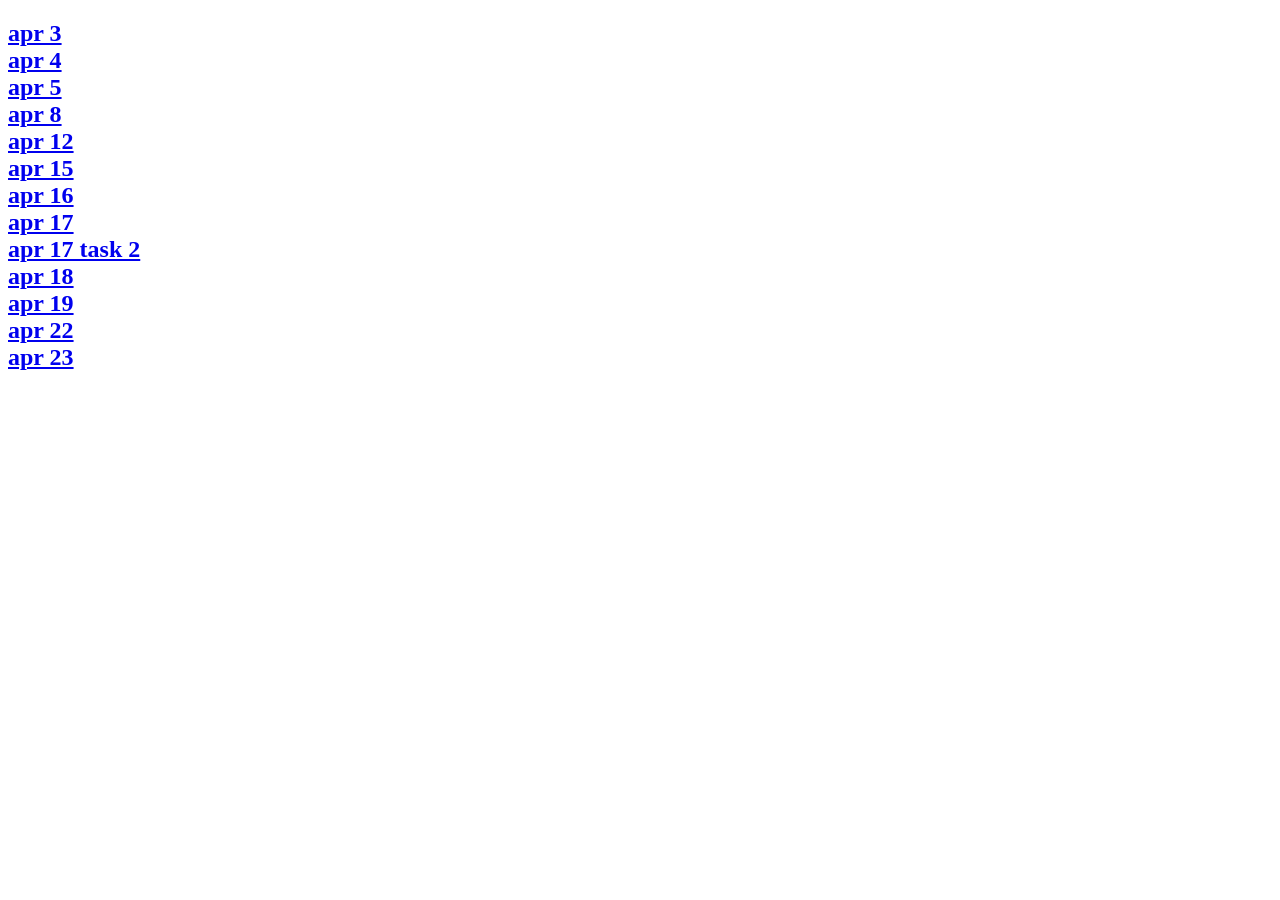
<file: index.html>
<!DOCTYPE html>
<html lang="en">
<head>
    <meta charset="UTF-8">
    <meta name="viewport" content="width=<device-width>, initial-scale=1.0">
    <title>Document</title>
    <style>
        a{
            display: block;
        }
    </style>
</head>
<body>
    <h2>
        <a href="apr3.html">apr 3 </a>
        <a href="apr4.html">apr 4</a>
        <a href="apr5.html">apr 5</a>
        <a href="apr8.html">apr 8</a>
        <a href="apr12.html">apr 12</a>
        <a href="apr15.html">apr 15</a>
        <a href="apr16.html">apr 16</a>
        <a href="apr17.html">apr 17</a>
        <a href="apr17a.html">apr 17 task 2</a>
        <a href="apr18.html">apr 18</a>
        <a href="apr19.html">apr 19</a>
        <a href="apr22.html">apr 22 </a>
        <a href="apr23t1.html">apr 23 </a>


    </h2>
</body>
</html>
</file>
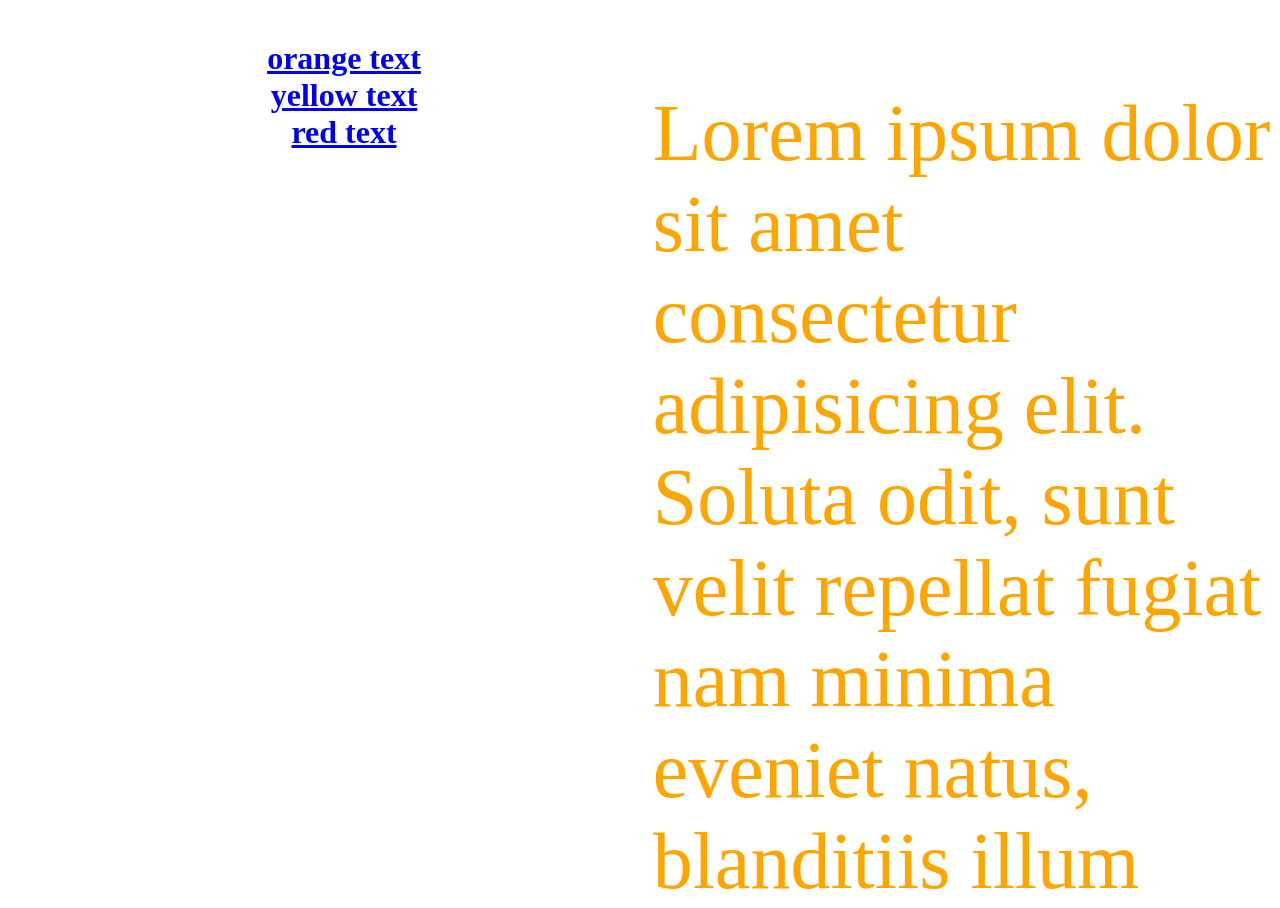
<file: apr15.html>
<!DOCTYPE html>
<html lang="en">
<head>
    <meta charset="UTF-8">
    <meta name="viewport" content="width=device-width, initial-scale=1.0">
    <title>Document</title>
    <style>
        h1{
            text-align: center;


        }
        p{
            font-size: 80px;
            margin-bottom: 20px;
        }

        .el2{
            overflow: scroll;
            
        }
        li{
            list-style-type: none;
        }
        
    </style>
</head>
<body>
    <div class="el">
        <div class="el1" style="float: left; width: 50%;height: 100vh;">
            <h1>
                <ul>
                    <li><a href="#orange">orange text</a></li>
                    <li><a href="#yellow">yellow text</a></li>
                    <li><a href="#red">red text</a></li>
                </ul>
            </h1>
        </div>

        <div class="el2" style="width: 49%;float: right; height:100vh">
            <p id="orange" style="color: orange;">Lorem ipsum dolor sit amet consectetur adipisicing elit. Soluta odit, sunt velit repellat fugiat nam minima eveniet natus, blanditiis illum quam. Enim accusamus, praesentium fuga similique atque provident facilis consectetur! Lorem ipsum dolor sit amet consectetur, adipisicing elit. Facilis dolorem velit iusto veritatis, nesciunt atque cupiditate commodi ipsam harum alias eveniet, dignissimos assumenda nam, ab sequi eaque neque odio nemo? Lorem ipsum dolor sit amet consectetur adipisicing elit. Neque, facilis, sit delectus ad necessitatibus nemo libero, consequuntur consectetur officia quaerat ipsa molestias enim. Qui excepturi similique ut aspernatur possimus voluptate.</p>
            <p id="yellow" style="color: yellow;">Lorem ipsum dolor sit amet consectetur adipisicing elit. Neque, facilis, sit delectus ad necessitatibus nemo libero, consequuntur consectetur officia quaerat ipsa molestias enim. Qui excepturi similique ut aspernatur possimus voluptate. Lorem ipsum dolor sit amet, consectetur adipisicing elit. Pariatur, explicabo voluptate impedit quod quos, ipsum ipsa doloribus asperiores vitae sit excepturi nam magnam. Quaerat, distinctio! Praesentium mollitia maxime minima quo? Lorem ipsum, dolor sit amet consectetur adipisicing elit. Tempora hic accusamus fugiat quod laudantium perferendis minima, optio doloribus nisi veniam perspiciatis porro aliquam earum sunt voluptatibus quos? Quos, repellat id!</p>
            <p id="red" style="color: red;">Lorem ipsum dolor sit amet consectetur adipisicing elit. Neque, facilis, sit delectus ad necessitatibus nemo libero, consequuntur consectetur officia quaerat ipsa molestias enim. Qui excepturi similique ut aspernatur possimus voluptate. Lorem ipsum dolor sit amet consectetur adipisicing elit. Mollitia et doloribus sint neque dicta quo, nam doloremque reprehenderit quam, aliquam ab totam magni, suscipit maxime minima dolores. Accusamus, expedita ab. Lorem ipsum dolor sit amet consectetur adipisicing elit. Delectus sunt illum ratione consequuntur ducimus! Accusamus non corrupti voluptatem cumque quae provident, numquam facilis, quos unde iusto, mollitia eum? Eius, quas!</p>

        </div>

    </div>
    
</body>
</html>
</file>
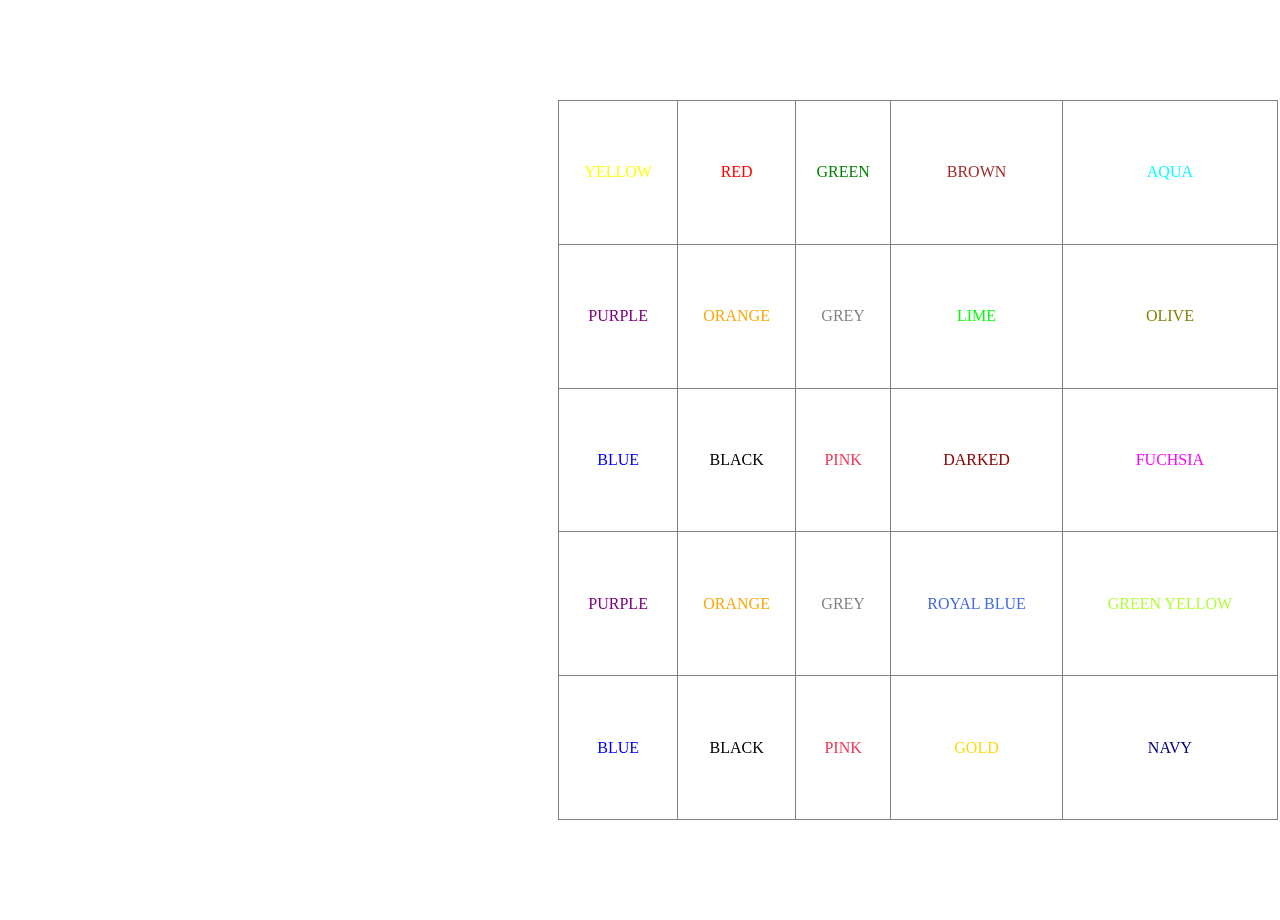
<file: apr16.html>
<!DOCTYPE html>
<html lang="en">
<head>
    <meta charset="UTF-8">
    <meta name="viewport" content="width=device-width, initial-scale=1.0">
    <title>Day 20 task-1</title>
    <style>
        table{
            width: 80vh;
            height: 80vh;
            margin: 100px;
            margin-left: 550px;
            border-collapse: collapse;
            
        }
        .y :hover{
            background-color: yellow;
            width: 100%;
            height: 100%;
        }
        .g :hover{
            background-color: green;
            width: 100%;
            height: 100%;
        }
        .p :hover{
            background-color: purple;
            width: 100%;
            height: 100%;
        }
        .r :hover{
            background-color: red;
            width: 100%;
            height: 100%;
        }
        .o :hover{
            background-color: orange;
            width: 100%;
            height: 100%;
        }
        .gr :hover{
            background-color: gray;
            width: 100%;
            height: 100%;
        }
        .b :hover{
            background-color: blue;
            width: 100%;
            height: 100%;
        }
        .bl :hover{
            background-color: black;
            width: 100%;
            height: 100%;
        }
        .pi :hover{
            background-color: rgb(241, 52, 84);;
            width: 100%;
            height: 100%;
        }
        .brown :hover{
            background-color:brown;
            width: 100%;
            height: 100%;
        }
        .aqua :hover{
            background-color: aqua;
            width: 100%;
            height: 100%;
        }
        .lime :hover{
            background-color: lime;
            width: 100%;
            height: 100%;
        }
        .olive :hover{
            background-color: olive;
            width: 100%;
            height: 100%;
        }

        .darked :hover{
            background-color: darkred;
            width: 100%;
            height: 100%;
        }
        .fuchsia :hover{
            background-color: fuchsia;
            width: 100%;
            height: 100%;
        }
        .royal :hover{
            background-color: royalblue;
            width: 100%;
            height: 100%;
        }
        .gy :hover{
            background-color: greenyellow;
            width: 100%;
            height: 100%;
        }
        .gold :hover{
            background-color: gold;
            width: 100%;
            height: 100%;
        }
        .navy :hover{
            background-color: navy;
            width: 100%;
            height: 100%;
        }
        
    </style>
</head>
<body>
    <table border="n">
<tr>
    <td style="color: yellow;" class="y"><center>YELLOW</center></td>
    <td style="color: red ;" class="r"><center>RED</center></td>
    <td style="color: green;" class="g"><center>GREEN</center></td>
    <td style="color: brown ;" class="brown"><center>BROWN</center></td>
    <td style="color:aqua;" class="aqua"><center>AQUA</center></td>
</tr>
<tr>
    <td style="color: purple;" class="p"><center>PURPLE</center></td>
    <td style="color: orange;" class="o"><center>ORANGE</center></td>
    <td style="color:gray;" class="gr"><center>GREY</center></td>
    <td style="color: lime ;" class="lime"><center>LIME</center></td>
 <td style="color: olive;" class="olive"><center>OLIVE</center></td>
</tr>
<tr>
  <td style="color: blue;" class="b"><center>BLUE</center></td>
  <td style="color: black;" class="bl"><center>BLACK</center></td>
  <td style="color: rgb(241, 52, 84);" class="pi"><center>PINK</center></td>
  <td style="color: darkred ;" class="darked"><center>DARKED</center></td>
 <td style="color: fuchsia;" class="fuchsia"><center>FUCHSIA</center></td>
</tr>
<tr>
    <td style="color: purple;" class="p"><center>PURPLE</center></td>
    <td style="color: orange;" class="o"><center>ORANGE</center></td>
    <td style="color:gray;" class="gr"><center>GREY</center></td>
    <td style="color: royalblue ;" class="royal"><center>ROYAL BLUE</center></td>
 <td style="color: greenyellow;" class="gy"><center>GREEN YELLOW</center></td>
</tr>
<tr>
  <td style="color: blue;" class="b"><center>BLUE</center></td>
  <td style="color: black;" class="bl"><center>BLACK</center></td>
  <td style="color: rgb(241, 52, 84);" class="pi"><center>PINK</center></td>
  <td style="color: gold ;" class="gold"><center>GOLD</center></td>
 <td style="color: navy;" class="navy"><center>NAVY</center></td>
</tr>


    </table>
</body>
</html>
</file>
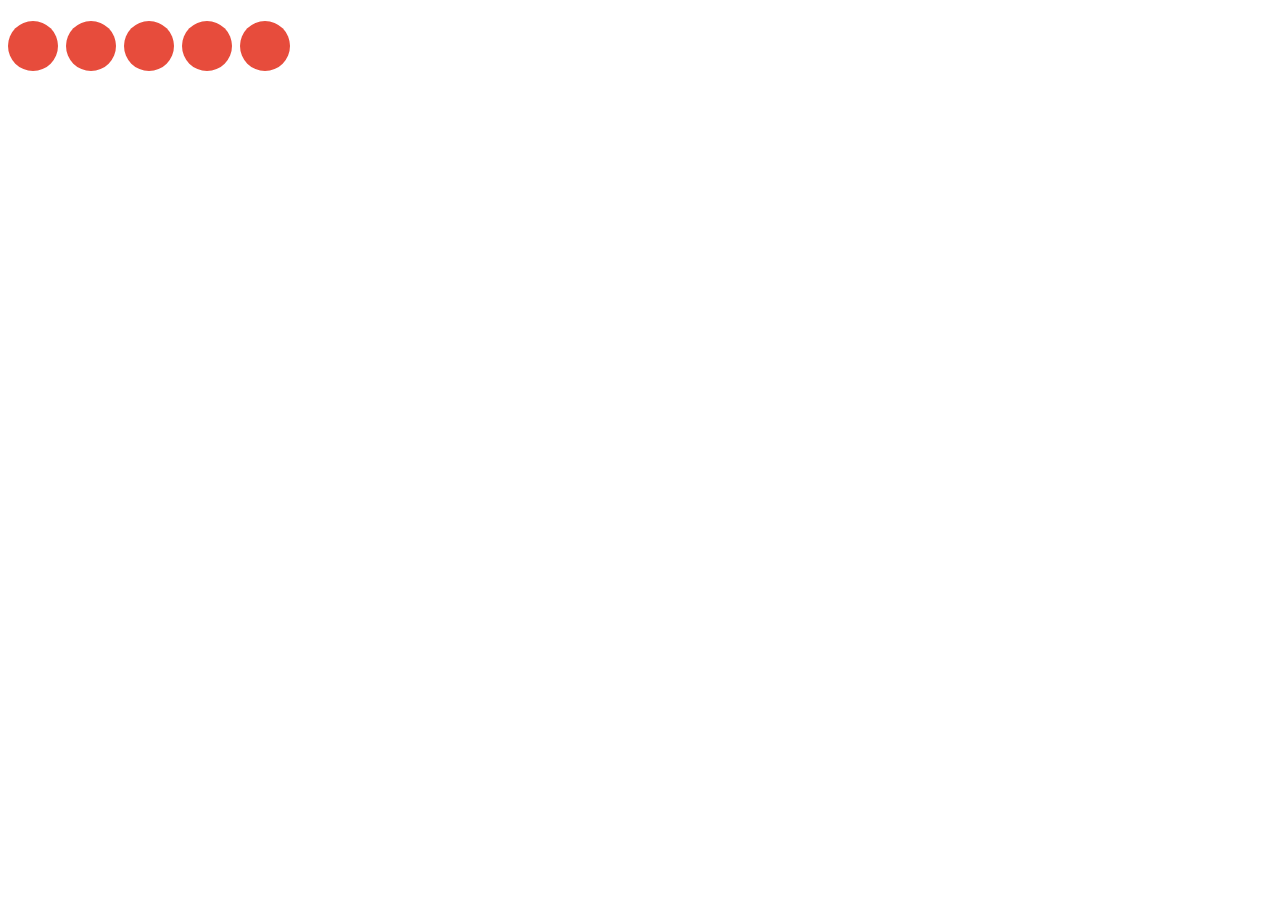
<file: apr17.html>
<!DOCTYPE html>
<html lang="en">
<head>
    <meta charset="UTF-8">
    <meta name="viewport" content="width=device-width, initial-scale=1.0">
    <title>Document</title>
    <style>
@keyframes bounce {
        from { transform: translateX(0); }
        to { transform: translateY(100px); }
      }
      
      .ball {
        width: 50px;
        height: 50px;
        background-color: #e74c3c;
        border-radius: 50%;
        animation: bounce 1s ease infinite;
        display: inline-block;
      }

    </style>
</head>
<body>
    <h1>
        <div class="ball"></div>
        <div class="ball"></div>
        <div class="ball"></div>
        <div class="ball"></div>
        <div class="ball"></div>
    </h1>

      
    
</body>
</html>
</file>
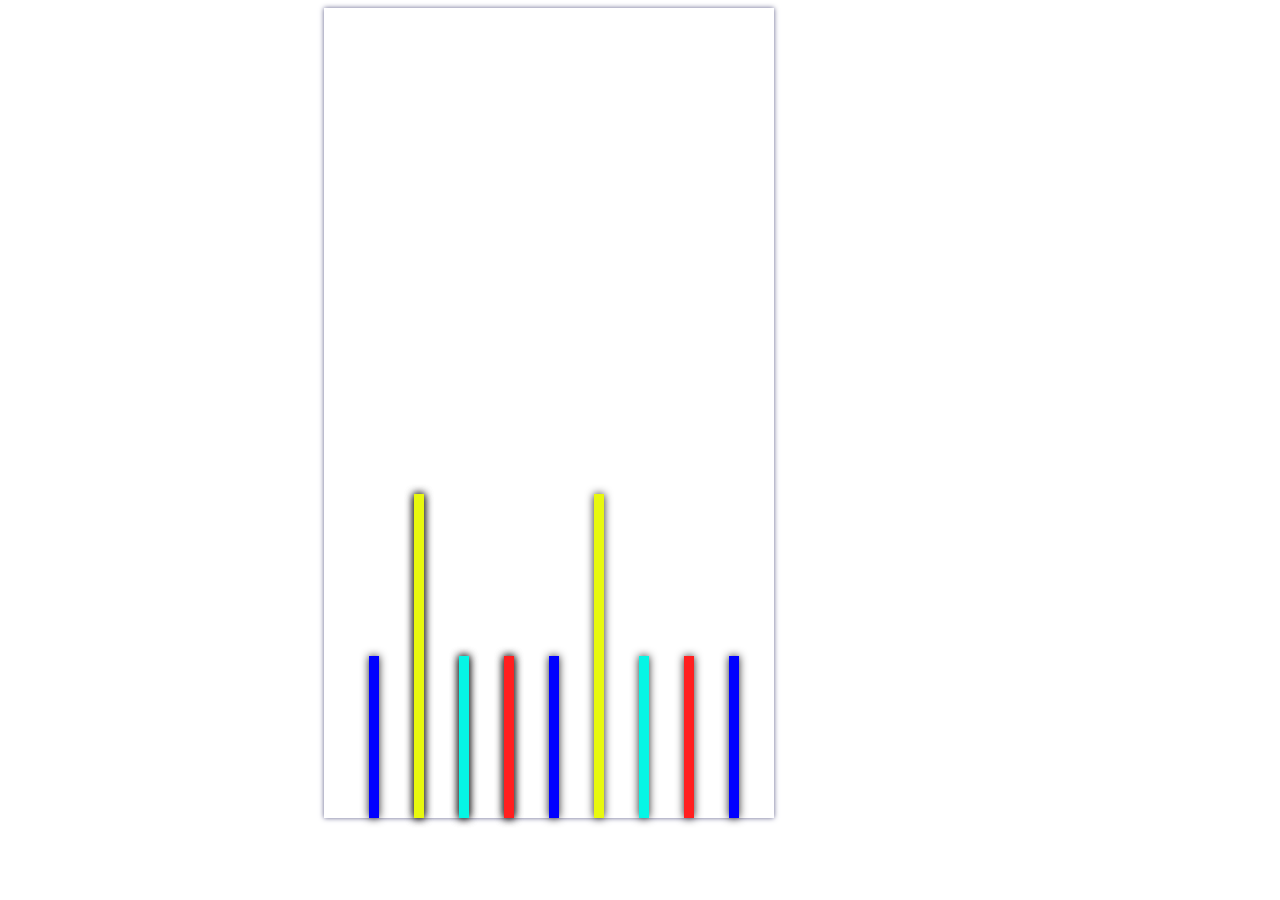
<file: apr17a.html>
<!DOCTYPE html>
<html lang="en">
<head>
    <meta charset="UTF-8">
    <meta name="viewport" content="width=device-width, initial-scale=1.0">
    <title>Document</title>

    <style>
        .box{
            height: 90vh;
    
            width: 50vh;
            margin-left:25% ;
            margin-right:25% ;
            position: relative;
            box-shadow: 0 0 5px rgb(99, 99, 140);
        }
        .b1{
            background-color: blue;
            width: 10px;
            height: 20%;
            position: absolute;
            bottom: 0;
            left: 10%;
            animation: box1 2s ease-in  infinite alternate;
            box-shadow: 0 0 8px  rgb(40, 38, 38);
        }
        
        .b2{
            background-color: rgb(232, 248, 14);
            width: 10px;
            height: 40%;
            position: absolute;
            bottom: 0;
            left: 20%;
            animation: box1 3s ease-in  infinite reverse;
            box-shadow: 0 0 8px  rgb(40, 38, 38);


            
        }
        .b3{
            background-color: rgb(6, 245, 229);
            width: 10px;
            height: 20%;
            position: absolute;
            bottom: 0;
            left: 30%;
            animation: box1 2s ease-in  infinite alternate;
            box-shadow: 0 0 8px  rgb(40, 38, 38);


        }
        .b4{
            background-color: rgb(255, 31, 31);
            width: 10px;
            height: 20%;
            position: absolute;
            bottom: 0;
            left: 40%;
            animation: box1 4s ease-in  infinite reverse;
            box-shadow: 0 0 8px  rgb(40, 38, 38);


        }

        @keyframes box1 {
            from{
              height: 20%;
            }
            to{
             height: 80%;
            }
        }
    </style>
</head>
<body>

    <div class="box">
        <div class="b1"></div>
        <div class="b2"></div>
        <div class="b3"></div>
        <div class="b4"></div>
        
        <div class="b1" style="left: 50%;"></div>
        <div class="b2"  style="left: 60%;"></div>
        <div class="b3"  style="left: 70%"></div>
        <div class="b4"  style="left: 80%;"></div>
        <div class="b1" style="left: 90%;"></div>
        <div class="b2"></div>
        <div class="b3"></div>
        <div class="b4"></div>

    </div>
    
</body>
</html>
</file>
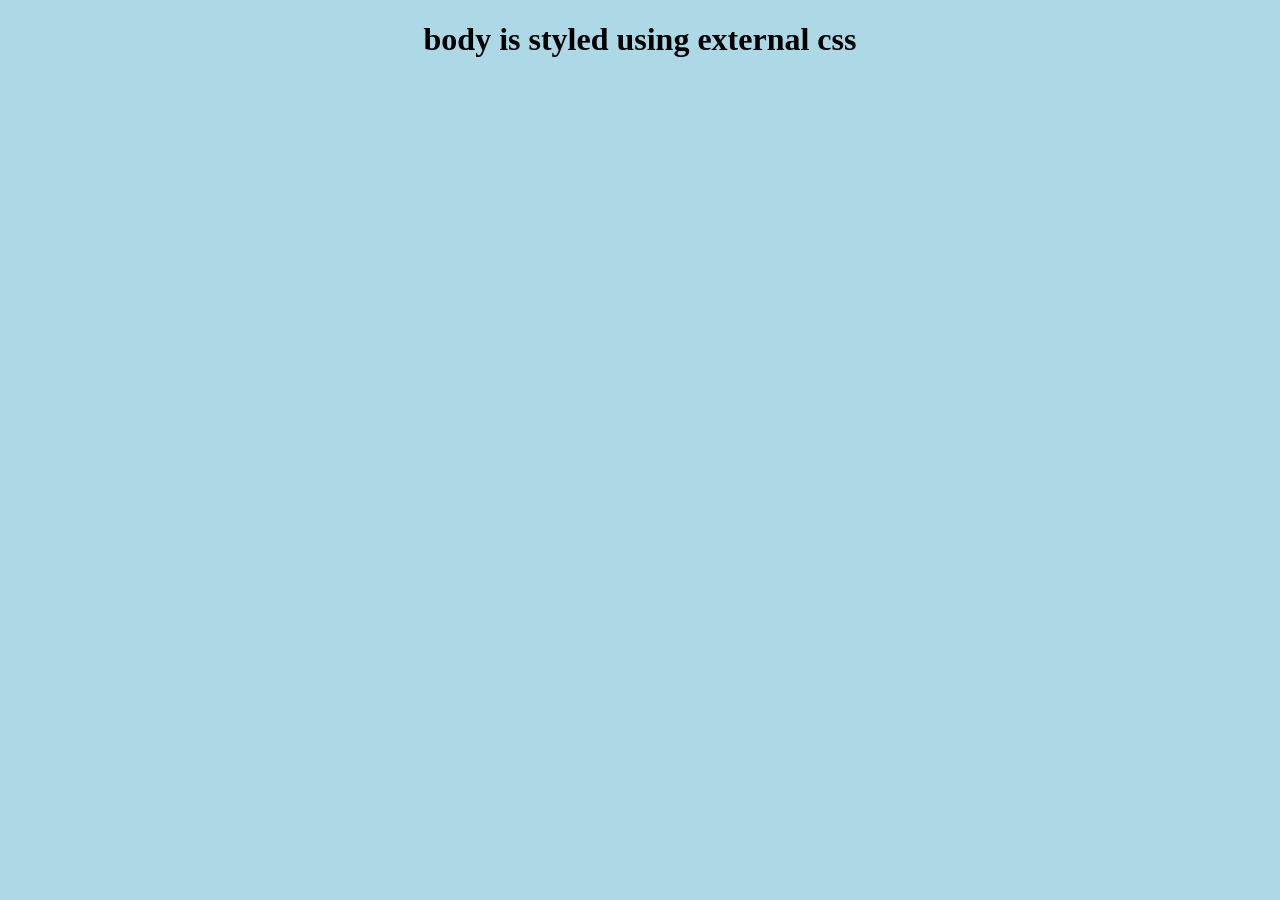
<file: apr4.html>
<!DOCTYPE html>
<html lang="en">
<head>
    <meta charset="UTF-8">
    <meta name="viewport" content="width=device-width, initial-scale=1.0">
    <link rel="stylesheet" href="style.css">
    <title>css styling</title>
</head>
<body>
    <h1 style="text-align:center">
        body is styled using external css
    </h1>
    
</body>
</html>
</file>
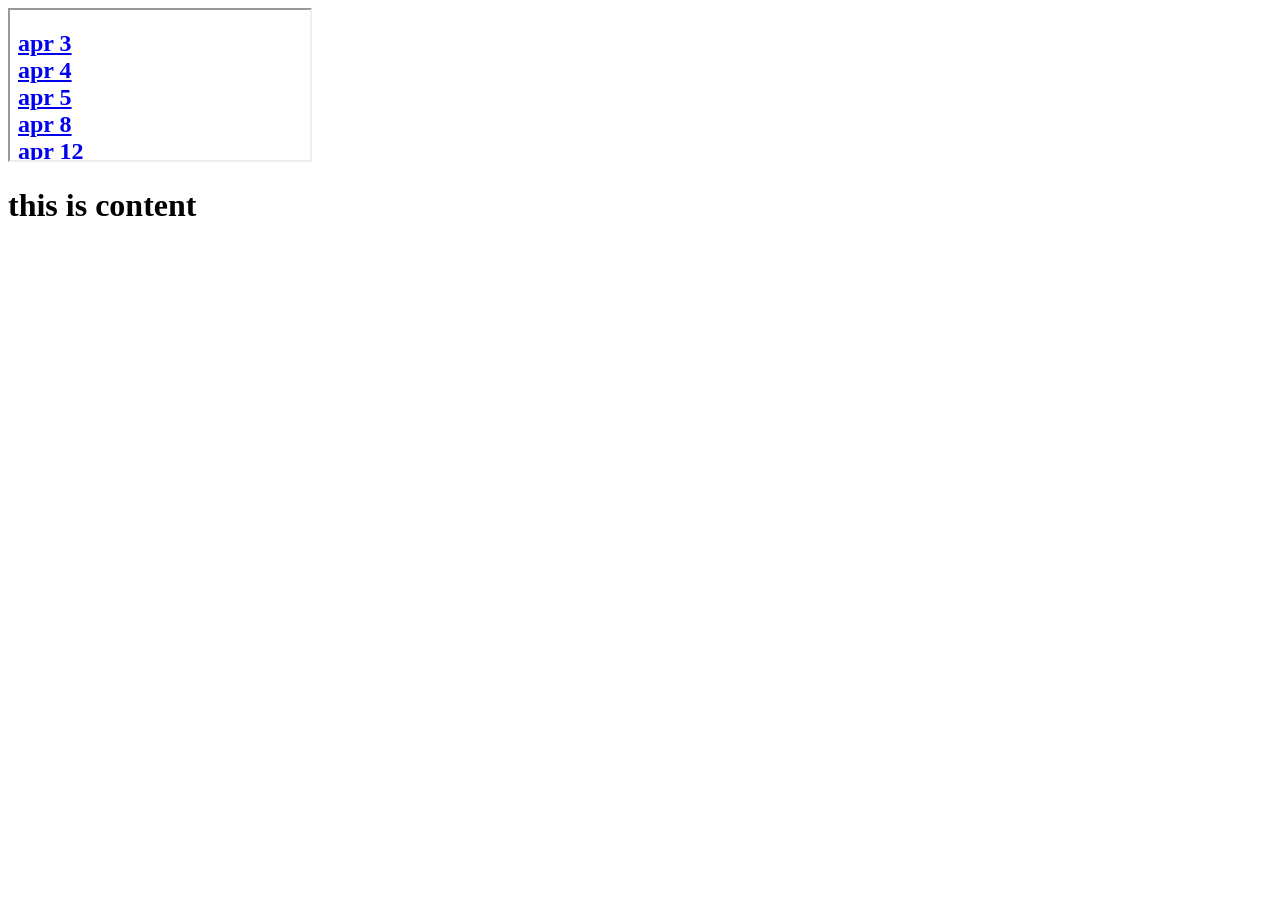
<file: apr5.html>
<!DOCTYPE html>
<html lang="en">
<head>
    <meta charset="UTF-8">
    <meta name="viewport" content="width=device-width, initial-scale=1.0">
    <title>Document</title>
</head>
<body>



  <iframe src="index.html">

  </iframe>


  
  <h1>this is content</h1>
    
</body>
</html>
</file>
<file: style.css>
body{
    background-color: lightblue;

}
</file>
